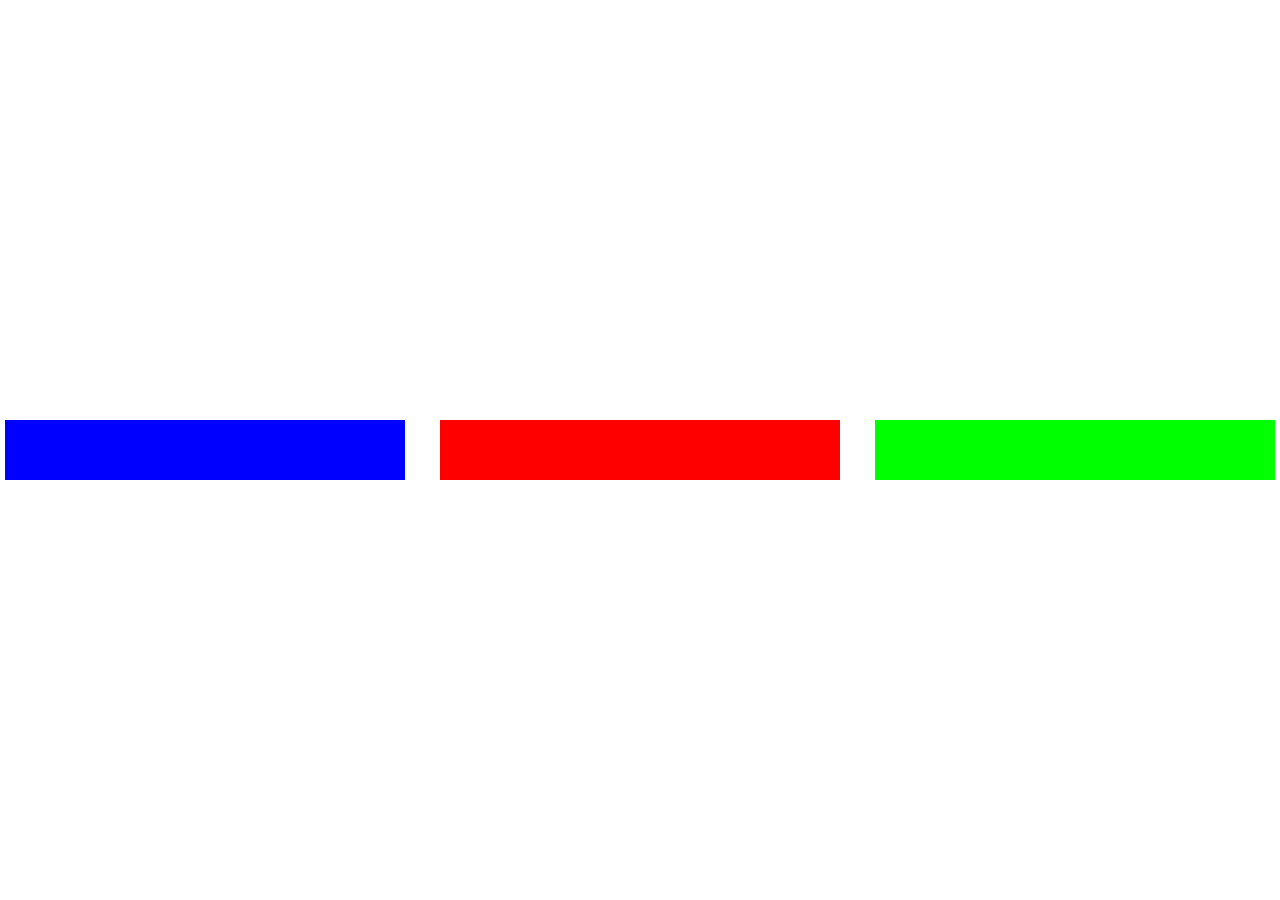
<file: app01/index.html>
<!DOCTYPE html>
<html lang="en">
<head>
    <meta charset="UTF-8">
    <title>Curso FlexBox</title>

    <link rel="stylesheet" href="styles.css">
</head>
<body>
    <div id="app">
        <div class="box red"></div>
        <div class="box green"></div>
        <div class="box blue"></div>
    </div>
</body>
</html>
</file>
<file: app01/styles.css>
html, 
body, 
#app{
    height: 100%;
    margin: 0;
}

/*# quando é id*/
#app {
    display: flex; /*alinha horixontamente*/ 
    flex-wrap: wrap;
    align-items: center;
    justify-content: space-between;
    align-content: center; /*alinhar os elementos quando estao e mais de uma linha*/
}


/*. quando é class*/
.box{
    width: 400px;
    height: 60px;
    background: #f00;
    margin: 5px;
}
.red {
    order: 1;
    
}
.green {
    background: #0f0;
    order: 2;
}

.blue {
    background: #00F;
    order: 0;
}
</file>
